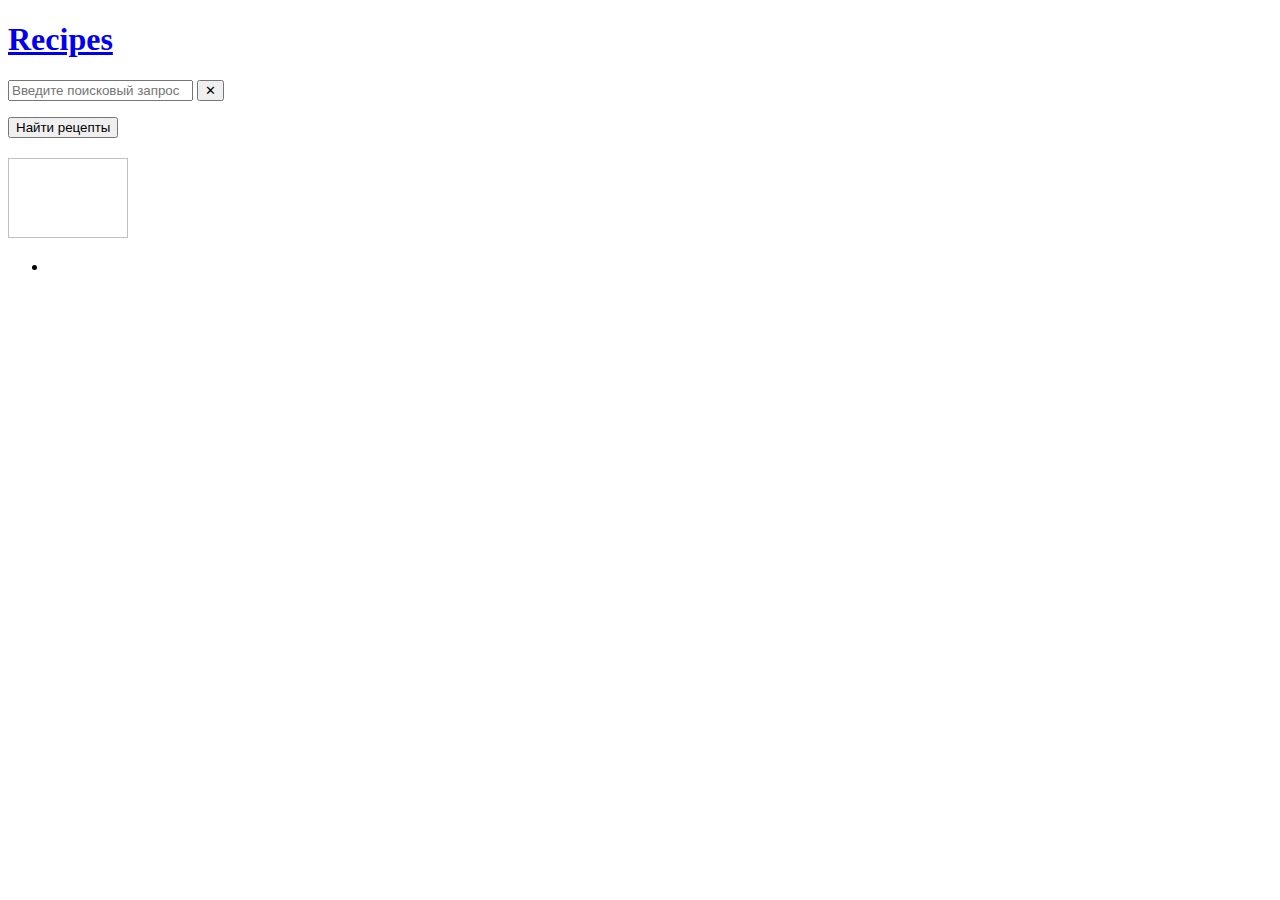
<file: src/main/resources/templates/index.html>
<!DOCTYPE HTML>
<html xmlns:th="http://www.thymeleaf.org"
      xmlns:sec="http://www.thymeleaf.org/thymeleaf-extras-springsecurity4">
    <head>
        <meta charset="utf-8">
        <meta name="viewport" content="width=device-width, initial-scale=1">
        <meta name="description" content="Описание сайта">
        <meta name="keywords" content="Ключевые слова">
        <meta name="language" content="RU, EN">
        <meta name="author" content="Сидоров Сергей, sergey.4181.s@yandex.ru">

        <title>Главная страница</title>
        <link rel="stylesheet" th:href="@{/css/index.css}">

        <script src="https://ajax.googleapis.com/ajax/libs/jquery/3.7.0/jquery.min.js"></script>
        <script th:src="@{/js/index.js}"></script>
        <script th:inline="javascript">
            var suggestions = /*[[${suggestions.![getProduct()]}]]*/ [];
        </script>
    </head>
    <body>
        <header>
            <h1><a id="logo" href = "/">Recipes</a></h1>

            <nav sec:authorize="isAuthenticated()">
                <a class="account" href=""></a>
            </nav>

            <nav sec:authorize="isAnonymous()">
                <a class="account" href ="/login"></a>
            </nav>
        </header>
        <main>
            <div class="input-container">
                <input type="text" id="search-input" placeholder="Введите поисковый запрос">
                <button id="clear-input-button" class="clear-button">✕</button>
            </div>
            <ul id="suggestions"></ul>
            <ul id="selected-products"></ul>

            <form id="recipe-form" action="/" method="post">
                <button type="submit" id="find-recipes-button" class="find-button">Найти рецепты</button>
            </form>

            <div class="recipe-header" th:text="${message}"></div>
            <div class="recipe-error" th:text="${error}"></div>

            <div th:each="recipe : ${recipes}" class="recipe-container">
                <h2 class="recipe-title" th:text="${recipe?.name}"></h2>
                <img th:src="${recipe?.image}" alt="" width="120px" height="80px">
                <p class="recipe-description" th:text="${recipe?.description}"></p>
                <ul class="recipe-ingredients">
                    <li th:each="ingredient : ${recipe?.ingredients}" th:text="${ingredient?.name}"></li>
                </ul>
            </div>
        </main>
    </body>
</html>
</file>
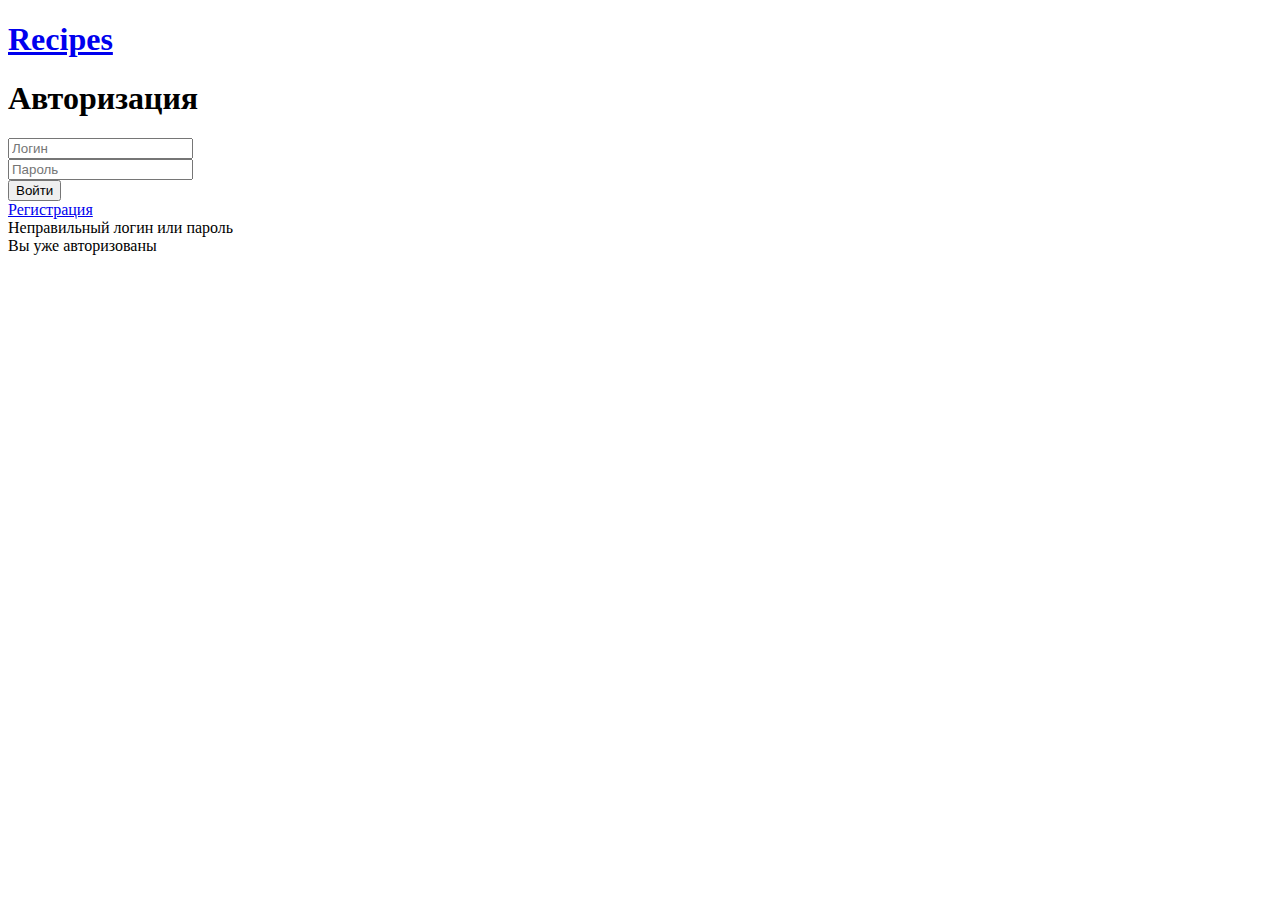
<file: src/main/resources/templates/login.html>
<!DOCTYPE HTML>
<html xmlns:th="http://www.thymeleaf.org"
      xmlns:sec="http://www.thymeleaf.org/thymeleaf-extras-springsecurity4">
<head>
    <meta charset="utf-8">
    <meta name="viewport" content="width=device-width, initial-scale=1">
    <meta name="description" content="Описание сайта">
    <meta name="keywords" content="Ключевые слова">
    <meta name="language" content="RU, EN">
    <meta name="author" content="Сидоров Сергей, sergey.4181.s@yandex.ru">

    <title>Авторизация</title>
    <link rel="stylesheet" th:href="@{/css/login.css}">
</head>
    <body>
        <header>
            <h1><a id="logo" href = "/">Recipes</a></h1>

            <nav sec:authorize="isAuthenticated()">
                <a class="account" href=""></a>
            </nav>

            <nav sec:authorize="isAnonymous()">
                <a class="account" href ="/login"></a>
            </nav>
        </header>
        <main>
            <form sec:authorize="isAnonymous()" method="POST" action="/login">
                <h1>Авторизация</h1>
                <input type="text" name="username" placeholder="Логин"/>
                <br>
                <input type="password" name="password" placeholder="Пароль"/>
                <br>
                <input type="submit" value="Войти">
                <br>
                <a id = "link" href="/registration">Регистрация</a>
            </form>
            <div th:if="${param.error}" class="error-message">Неправильный логин или пароль</div>
            <div sec:authorize="isAuthenticated()" class="error-message">Вы уже авторизованы</div>
        </main>
    </body>
</html>
</file>
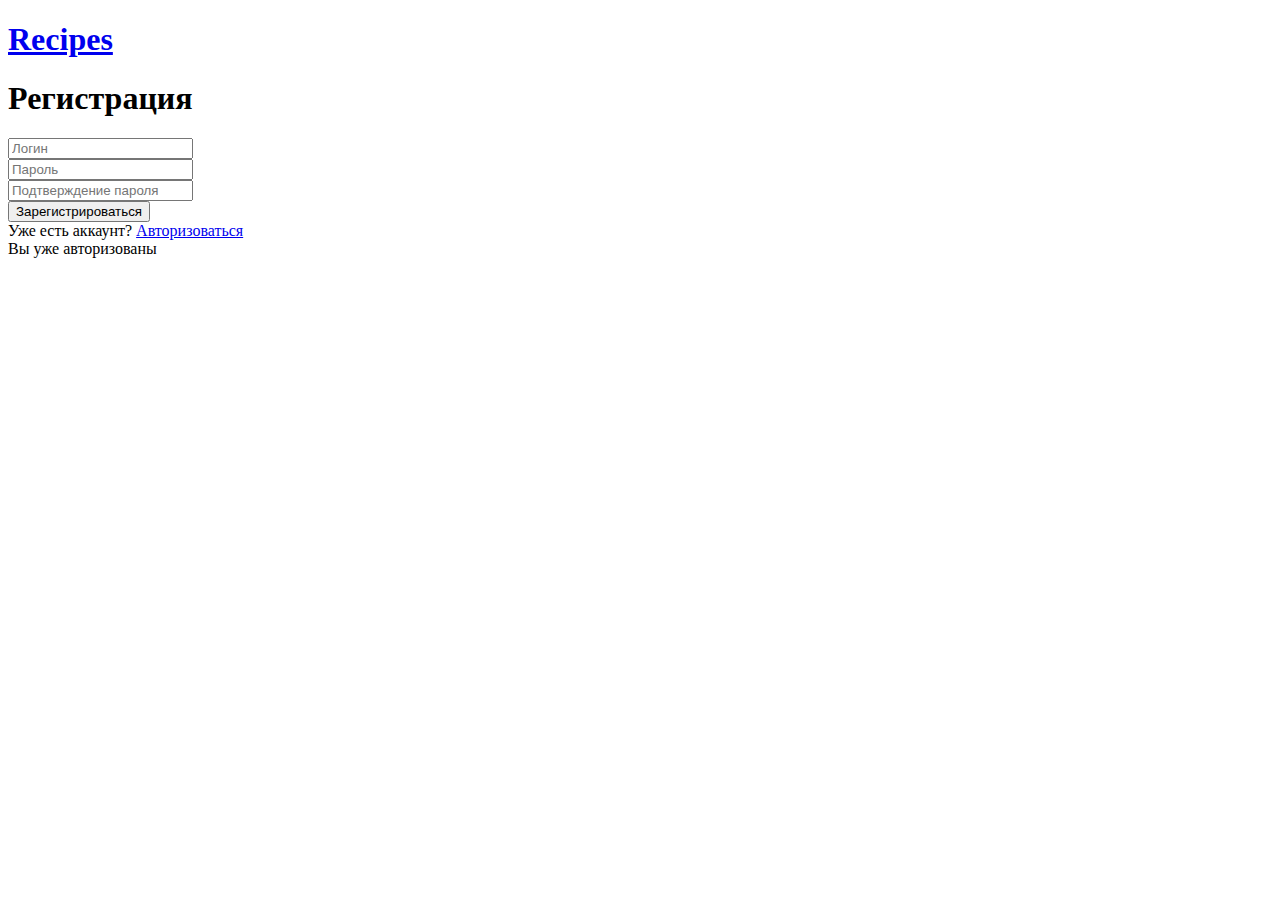
<file: src/main/resources/templates/registration.html>
<!DOCTYPE HTML>
<html xmlns:th="http://www.thymeleaf.org"
      xmlns:sec="http://www.thymeleaf.org/thymeleaf-extras-springsecurity4">
<head>
    <meta charset="utf-8">
    <meta name="viewport" content="width=device-width, initial-scale=1">
    <meta name="description" content="Описание сайта">
    <meta name="keywords" content="Ключевые слова">
    <meta name="language" content="RU, EN">
    <meta name="author" content="Сидоров Сергей, sergey.4181.s@yandex.ru">

    <title>Регистрация</title>
    <link rel="stylesheet" th:href="@{/css/registration.css}">
</head>
    <body>
        <header>
            <h1><a id="logo" href = "/">Recipes</a></h1>

            <nav sec:authorize="isAuthenticated()">
                <a class="account" href=""></a>
            </nav>

            <nav sec:authorize="isAnonymous()">
                <a class="account" href ="/login"></a>
            </nav>
        </header>
        <main>
            <form sec:authorize="isAnonymous()" method="POST" th:action="@{/registration}" th:object="${userForm}">
                <h1>Регистрация</h1>
                <input type="text" th:field="*{username}" placeholder="Логин"/>
                <br>
                <input type="password" th:field="*{password}" placeholder="Пароль"/>
                <br>
                <input type="password" name="passwordConfirm" placeholder="Подтверждение пароля"/>
                <br>
                <input type="submit" value="Зарегистрироваться">
                <br>
                <label for="link">Уже есть аккаунт?</label>
                <a id="link" href="/login">Авторизоваться</a>
            </form>
            <div id="error" sec:authorize="isAnonymous()" th:text="*{error}"></div>
            <div id="authError" sec:authorize="isAuthenticated()">Вы уже авторизованы</div>
        </main>
    </body>
</html>
</file>
